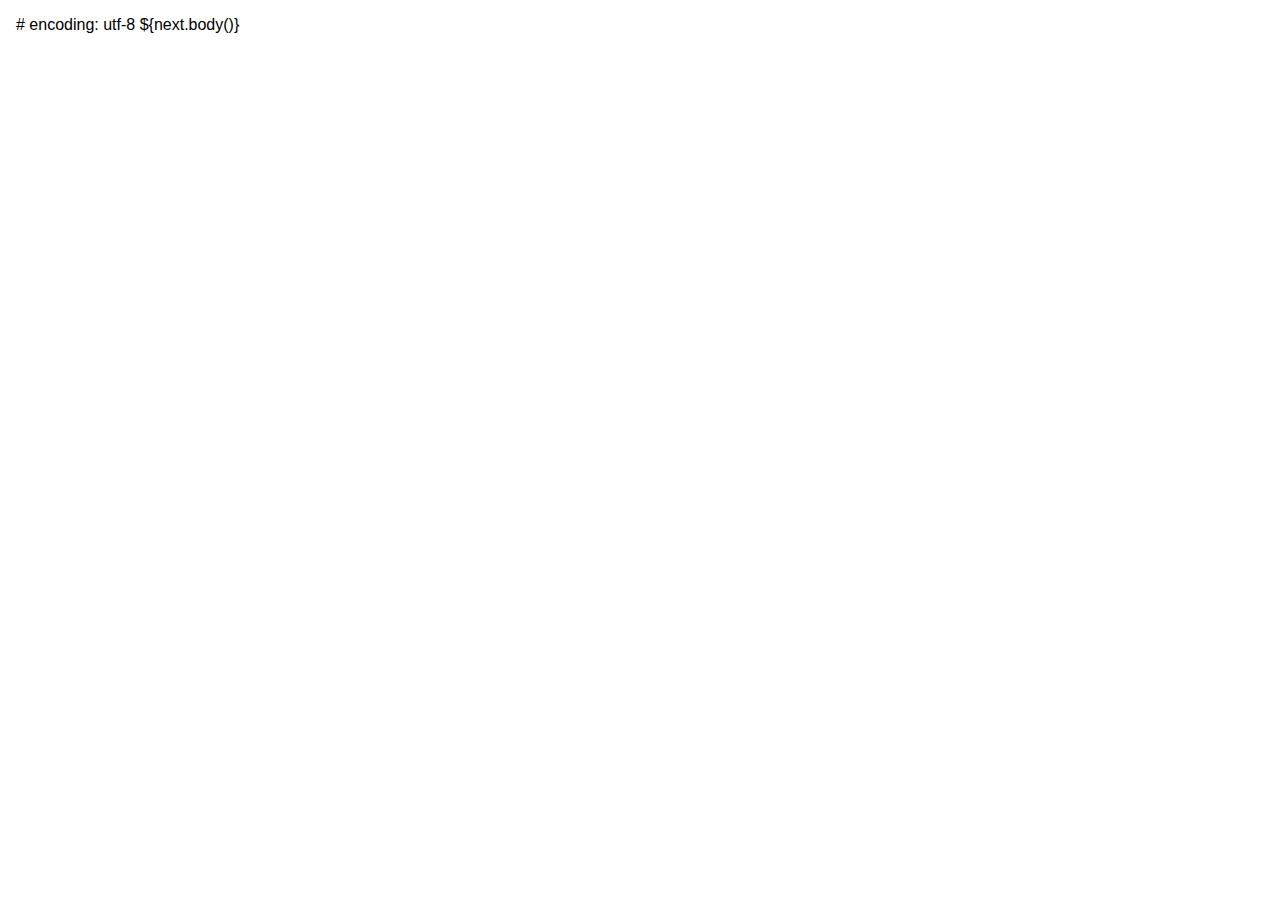
<file: templates/layout.html>
# encoding: utf-8
<html>
    <head>
        <title>Twill Manager</title>
        <link rel="Stylesheet" href="/static/reset.css" />
        <link rel="Stylesheet" href="/static/base.css" />
    </head>
    <body>
        ${next.body()}
    </body>
</html>
</file>
<file: static/base.css>
body {
    font-family:Verdana,Geneva,Arial,Helvetica,sans-serif;
    text-align:left;
    padding: 1em;
}


h1, h2, h3 {
    font-weight: bold;
}

h1 {
    font-size: 200%;
    color: #C9C9C9;
    border-bottom: 16px solid #E8E8E8;
}

h2 {
    font-size: 150%;
    color: #CC0000;
}

hr {
    height: 4px;
    background-color: #E8E8E8;
    border: none;
}

label {
    display: block;
}

textarea {
    width: 100%;
}

td, th {
    padding-right: 3px;
    text-align: left;
    vertical-align: top;
}

.watch-inactive-header {
    color: #C9C9C9;
}

.button-container-centered {
    text-align: center;
}

.clear {
    clear: both;
}

.warning {
    font-weight: bold;
    text-align: center;
    font-size: 120%;
}

.horizontal-menu {
    margin: 3px 0 0;
}

.horizontal-menu a {
    background: white;
    border: 1px solid black;
    padding: 2px;
    display: block;
    float: left;
    margin-right: 5px;
    border-radius: 5px;
    -moz-border-radius: 5px;
    -wbkit-border-radius: 5px;
}

.horizontal-menu a:hover {
    background: #FEFF94;
}

.watch {
    margin: 1em 0;
}

.watch-status-failed {
    background-color: #FAA;
}
</file>
